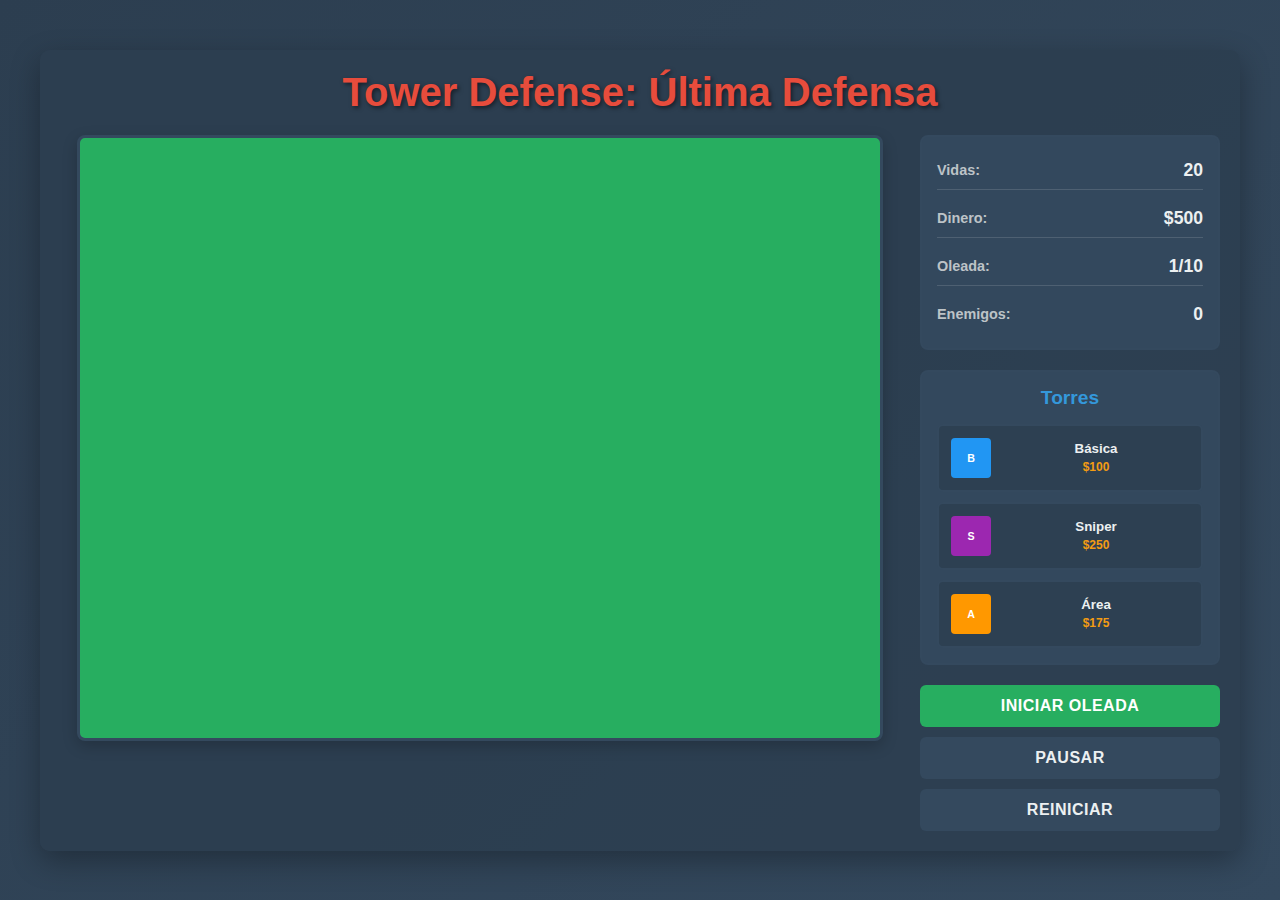
<file: index.html>
<!DOCTYPE html>
<html lang="es">

<head>
    <meta charset="UTF-8">
    <meta name="viewport" content="width=device-width, initial-scale=1.0">
    <title>Tower Defense: Última Defensa</title>
    <link rel="stylesheet" href="css/style.css">
    <link rel="stylesheet" href="css/ui.css">
</head>

<body>
    <div class="game-container">
        <div class="game-header">
            <h1>Tower Defense: Última Defensa</h1>
        </div>

        <div class="game-content">
            <div class="game-canvas-container">
                <canvas id="gameCanvas" width="800" height="600"></canvas>
            </div>

            <div class="game-ui">
                <div class="hud">
                    <div class="hud-item">
                        <span class="hud-label">Vidas:</span>
                        <span id="lives" class="hud-value">20</span>
                    </div>
                    <div class="hud-item">
                        <span class="hud-label">Dinero:</span>
                        <span id="money" class="hud-value">$500</span>
                    </div>
                    <div class="hud-item">
                        <span class="hud-label">Oleada:</span>
                        <span id="wave" class="hud-value">1/10</span>
                    </div>
                    <div class="hud-item">
                        <span class="hud-label">Enemigos:</span>
                        <span id="enemies" class="hud-value">0</span>
                    </div>
                </div>

                <div class="tower-panel">
                    <h3>Torres</h3>
                    <div class="tower-buttons">
                        <button id="basicTower" class="tower-btn" data-tower="BASIC">
                            <div class="tower-icon basic"></div>
                            <div class="tower-info">
                                <div class="tower-name">Básica</div>
                                <div class="tower-cost">$100</div>
                            </div>
                        </button>
                        <button id="sniperTower" class="tower-btn" data-tower="SNIPER">
                            <div class="tower-icon sniper"></div>
                            <div class="tower-info">
                                <div class="tower-name">Sniper</div>
                                <div class="tower-cost">$250</div>
                            </div>
                        </button>
                        <button id="areaTower" class="tower-btn" data-tower="AREA">
                            <div class="tower-icon area"></div>
                            <div class="tower-info">
                                <div class="tower-name">Área</div>
                                <div class="tower-cost">$175</div>
                            </div>
                        </button>
                    </div>
                </div>

                <div class="game-controls">
                    <button id="startWave" class="control-btn primary">Iniciar Oleada</button>
                    <button id="pauseGame" class="control-btn">Pausar</button>
                    <button id="resetGame" class="control-btn">Reiniciar</button>
                </div>
            </div>
        </div>

        <div id="gameOverScreen" class="overlay hidden">
            <div class="overlay-content">
                <h2 id="gameOverTitle">Game Over</h2>
                <p id="gameOverMessage">Los enemigos han llegado a tu base</p>
                <button id="restartBtn" class="control-btn primary">Jugar de Nuevo</button>
            </div>
        </div>
    </div>

    <!-- Scripts -->
    <script src="js/utils/constants.js"></script>
    <script src="js/utils/helpers.js"></script>
    <script src="js/utils/ParticleSystem.js"></script>
    <script src="js/map/pathData.js"></script>
    <script src="js/map/Map.js"></script>
    <script src="js/entities/Enemy.js"></script>
    <script src="js/entities/Tower.js"></script>
    <script src="js/entities/Projectile.js"></script>
    <script src="js/managers/WaveManager.js"></script>
    <script src="js/managers/EconomyManager.js"></script>
    <script src="js/managers/UIManager.js"></script>
    <script src="js/game.js"></script>
    <script src="js/main.js"></script>
</body>

</html>
</file>
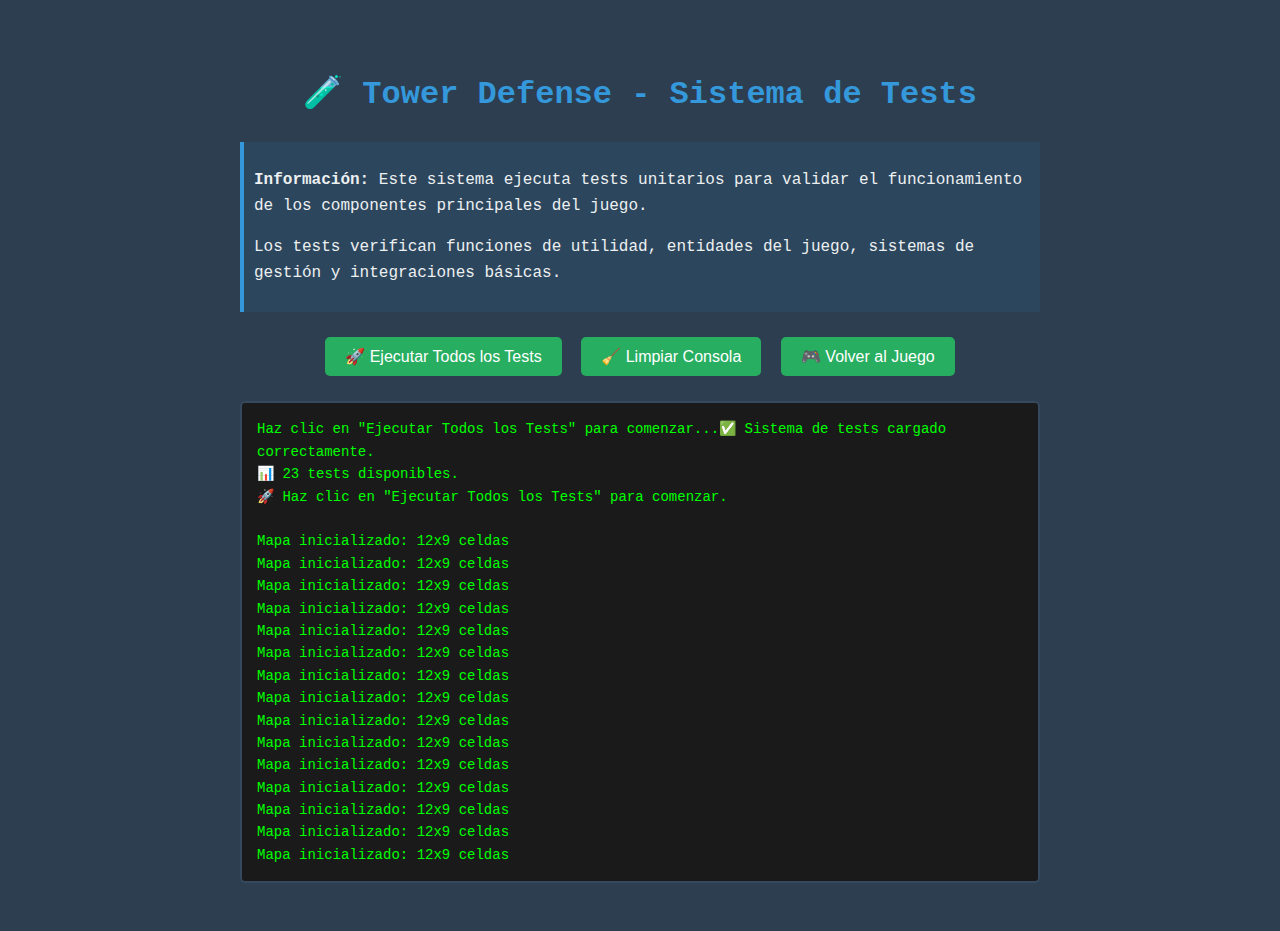
<file: test.html>
<!DOCTYPE html>
<html lang="es">
<head>
    <meta charset="UTF-8">
    <meta name="viewport" content="width=device-width, initial-scale=1.0">
    <title>Tower Defense - Tests</title>
    <style>
        body {
            font-family: 'Courier New', monospace;
            background: #2c3e50;
            color: #ecf0f1;
            padding: 20px;
            line-height: 1.6;
        }
        .container {
            max-width: 800px;
            margin: 0 auto;
            background: rgba(44, 62, 80, 0.9);
            padding: 20px;
            border-radius: 10px;
        }
        h1 {
            color: #3498db;
            text-align: center;
        }
        .test-controls {
            text-align: center;
            margin: 20px 0;
        }
        button {
            background: #27ae60;
            color: white;
            border: none;
            padding: 10px 20px;
            border-radius: 5px;
            cursor: pointer;
            font-size: 16px;
            margin: 5px;
        }
        button:hover {
            background: #2ecc71;
        }
        #console {
            background: #1a1a1a;
            color: #00ff00;
            padding: 15px;
            border-radius: 5px;
            font-family: 'Courier New', monospace;
            font-size: 14px;
            white-space: pre-wrap;
            max-height: 500px;
            overflow-y: auto;
            border: 2px solid #34495e;
        }
        .info {
            background: rgba(52, 152, 219, 0.1);
            border-left: 4px solid #3498db;
            padding: 10px;
            margin: 10px 0;
        }
    </style>
</head>
<body>
    <div class="container">
        <h1>🧪 Tower Defense - Sistema de Tests</h1>
        
        <div class="info">
            <p><strong>Información:</strong> Este sistema ejecuta tests unitarios para validar el funcionamiento de los componentes principales del juego.</p>
            <p>Los tests verifican funciones de utilidad, entidades del juego, sistemas de gestión y integraciones básicas.</p>
        </div>
        
        <div class="test-controls">
            <button onclick="runTests()">🚀 Ejecutar Todos los Tests</button>
            <button onclick="clearConsole()">🧹 Limpiar Consola</button>
            <button onclick="window.location.href='index.html'">🎮 Volver al Juego</button>
        </div>
        
        <div id="console">Haz clic en "Ejecutar Todos los Tests" para comenzar...</div>
    </div>

    <!-- Scripts del juego (necesarios para los tests) -->
    <script src="js/utils/constants.js"></script>
    <script src="js/utils/helpers.js"></script>
    <script src="js/utils/ParticleSystem.js"></script>
    <script src="js/map/pathData.js"></script>
    <script src="js/map/Map.js"></script>
    <script src="js/entities/Enemy.js"></script>
    <script src="js/entities/Tower.js"></script>
    <script src="js/entities/Projectile.js"></script>
    <script src="js/managers/WaveManager.js"></script>
    <script src="js/managers/EconomyManager.js"></script>
    
    <!-- Sistema de tests -->
    <script src="js/tests/TestRunner.js"></script>
    <script src="js/tests/GameTests.js"></script>
    
    <script>
        // Redirigir console.log al div de consola
        const consoleDiv = document.getElementById('console');
        const originalLog = console.log;
        
        console.log = function(...args) {
            // Llamar al console.log original
            originalLog.apply(console, args);
            
            // Mostrar en el div
            const message = args.map(arg => 
                typeof arg === 'object' ? JSON.stringify(arg, null, 2) : String(arg)
            ).join(' ');
            
            consoleDiv.textContent += message + '\n';
            consoleDiv.scrollTop = consoleDiv.scrollHeight;
        };
        
        async function runTests() {
            clearConsole();
            console.log('🎯 Iniciando sistema de tests para Tower Defense...\n');
            
            try {
                await testRunner.runAllTests();
            } catch (error) {
                console.log('❌ Error ejecutando tests:', error.message);
            }
        }
        
        function clearConsole() {
            consoleDiv.textContent = '';
        }
        
        // Mostrar información inicial
        console.log('✅ Sistema de tests cargado correctamente.');
        console.log(`📊 ${testRunner.tests.length} tests disponibles.`);
        console.log('🚀 Haz clic en "Ejecutar Todos los Tests" para comenzar.\n');
    </script>
</body>
</html>
</file>
<file: css/ui.css>
/* Estilos para la interfaz de usuario del juego */

.game-ui {
    width: 300px;
    display: flex;
    flex-direction: column;
    gap: 20px;
}

/* HUD (Heads Up Display) */
.hud {
    background: rgba(52, 73, 94, 0.9);
    border-radius: 8px;
    padding: 15px;
    border: 2px solid #34495e;
}

.hud-item {
    display: flex;
    justify-content: space-between;
    align-items: center;
    margin-bottom: 10px;
    padding: 8px 0;
    border-bottom: 1px solid rgba(189, 195, 199, 0.2);
}

.hud-item:last-child {
    margin-bottom: 0;
    border-bottom: none;
}

.hud-label {
    font-weight: bold;
    color: #bdc3c7;
    font-size: 0.9em;
}

.hud-value {
    font-weight: bold;
    font-size: 1.1em;
    color: #ecf0f1;
}

/* Panel de torres */
.tower-panel {
    background: rgba(52, 73, 94, 0.9);
    border-radius: 8px;
    padding: 15px;
    border: 2px solid #34495e;
}

.tower-panel h3 {
    color: #3498db;
    margin-bottom: 15px;
    text-align: center;
    font-size: 1.2em;
}

.tower-buttons {
    display: flex;
    flex-direction: column;
    gap: 10px;
}

.tower-btn {
    display: flex;
    align-items: center;
    background: rgba(44, 62, 80, 0.8);
    border: 2px solid #34495e;
    border-radius: 6px;
    padding: 12px;
    cursor: pointer;
    transition: all 0.3s ease;
    color: #ecf0f1;
}

.tower-btn:hover {
    background: rgba(52, 73, 94, 1);
    border-color: #3498db;
    transform: translateY(-2px);
    box-shadow: 0 4px 8px rgba(52, 152, 219, 0.3);
}

.tower-btn:active {
    transform: translateY(0);
}

.tower-btn.selected {
    border-color: #e74c3c;
    background: rgba(231, 76, 60, 0.2);
    box-shadow: 0 0 15px rgba(231, 76, 60, 0.5);
    animation: pulse 2s infinite;
}

.tower-btn:disabled {
    opacity: 0.5;
    cursor: not-allowed;
    transform: none;
}

.tower-btn:disabled:hover {
    background: rgba(44, 62, 80, 0.8);
    border-color: #34495e;
    transform: none;
}

.tower-icon {
    width: 40px;
    height: 40px;
    border-radius: 4px;
    margin-right: 12px;
    display: flex;
    align-items: center;
    justify-content: center;
    font-weight: bold;
    color: white;
    font-size: 0.8em;
}

.tower-icon.basic {
    background: #2196F3;
}

.tower-icon.basic::after {
    content: "B";
}

.tower-icon.sniper {
    background: #9C27B0;
}

.tower-icon.sniper::after {
    content: "S";
}

.tower-icon.area {
    background: #FF9800;
}

.tower-icon.area::after {
    content: "A";
}

.tower-info {
    flex: 1;
}

.tower-name {
    font-weight: bold;
    margin-bottom: 4px;
}

.tower-cost {
    font-size: 0.9em;
    color: #f39c12;
    font-weight: bold;
}

/* Controles del juego */
.game-controls {
    display: flex;
    flex-direction: column;
    gap: 10px;
}

.control-btn {
    padding: 12px 20px;
    border: none;
    border-radius: 6px;
    font-size: 1em;
    font-weight: bold;
    cursor: pointer;
    transition: all 0.3s ease;
    text-transform: uppercase;
    letter-spacing: 0.5px;
}

.control-btn.primary {
    background: #27ae60;
    color: white;
}

.control-btn.primary:hover {
    background: #2ecc71;
    transform: translateY(-2px);
    box-shadow: 0 4px 8px rgba(46, 204, 113, 0.3);
}

.control-btn:not(.primary) {
    background: #34495e;
    color: #ecf0f1;
}

.control-btn:not(.primary):hover {
    background: #4a6741;
    transform: translateY(-2px);
}

.control-btn:active {
    transform: translateY(0);
}

.control-btn:disabled {
    opacity: 0.5;
    cursor: not-allowed;
    transform: none;
}

/* Animaciones */
@keyframes pulse {
    0%, 100% { transform: scale(1); }
    50% { transform: scale(1.02); }
}

@keyframes buttonPress {
    0% { transform: translateY(-2px); }
    50% { transform: translateY(0); }
    100% { transform: translateY(-2px); }
}

@keyframes moneyGain {
    0% { color: #27ae60; transform: scale(1); }
    50% { color: #2ecc71; transform: scale(1.1); }
    100% { color: #27ae60; transform: scale(1); }
}

@keyframes moneyLoss {
    0% { color: #e74c3c; transform: scale(1); }
    50% { color: #c0392b; transform: scale(0.95); }
    100% { color: #e74c3c; transform: scale(1); }
}

.control-btn:active {
    animation: buttonPress 0.1s ease-out;
}

.hud-value.gain {
    animation: moneyGain 0.5s ease-out;
}

.hud-value.loss {
    animation: moneyLoss 0.5s ease-out;
}

/* Responsive para UI */
@media (max-width: 1024px) {
    .game-ui {
        width: 100%;
        flex-direction: row;
        flex-wrap: wrap;
    }
    
    .hud {
        flex: 1;
        min-width: 250px;
    }
    
    .tower-panel {
        flex: 1;
        min-width: 300px;
    }
    
    .game-controls {
        flex: 1;
        min-width: 200px;
        flex-direction: row;
    }
    
    .tower-buttons {
        flex-direction: row;
    }
}

@media (max-width: 768px) {
    .game-ui {
        flex-direction: column;
    }
    
    .hud-item {
        flex-direction: column;
        text-align: center;
        gap: 5px;
    }
    
    .tower-buttons {
        flex-direction: column;
    }
    
    .game-controls {
        flex-direction: column;
    }
}
</file>
<file: css/style.css>
/* Reset y estilos base */
* {
    margin: 0;
    padding: 0;
    box-sizing: border-box;
}

body {
    font-family: 'Arial', sans-serif;
    background: linear-gradient(135deg, #2c3e50, #34495e);
    color: #ecf0f1;
    min-height: 100vh;
    display: flex;
    justify-content: center;
    align-items: center;
}

.game-container {
    background: rgba(44, 62, 80, 0.9);
    border-radius: 10px;
    padding: 20px;
    box-shadow: 0 10px 30px rgba(0, 0, 0, 0.3);
    max-width: 1200px;
    width: 100%;
}

.game-header {
    text-align: center;
    margin-bottom: 20px;
}

.game-header h1 {
    color: #e74c3c;
    font-size: 2.5em;
    text-shadow: 2px 2px 4px rgba(0, 0, 0, 0.5);
    margin-bottom: 10px;
}

.game-content {
    display: flex;
    gap: 20px;
    align-items: flex-start;
}

.game-canvas-container {
    flex: 1;
    display: flex;
    justify-content: center;
}

#gameCanvas {
    border: 3px solid #34495e;
    border-radius: 8px;
    background: #27ae60;
    box-shadow: 0 5px 15px rgba(0, 0, 0, 0.2);
    cursor: crosshair;
}

#gameCanvas:hover {
    border-color: #3498db;
}

/* Overlay para pantallas de juego */
.overlay {
    position: fixed;
    top: 0;
    left: 0;
    width: 100%;
    height: 100%;
    background: rgba(0, 0, 0, 0.8);
    display: flex;
    justify-content: center;
    align-items: center;
    z-index: 1000;
}

.overlay.hidden {
    display: none;
}

.overlay-content {
    background: #2c3e50;
    padding: 40px;
    border-radius: 10px;
    text-align: center;
    box-shadow: 0 10px 30px rgba(0, 0, 0, 0.5);
    max-width: 400px;
    width: 90%;
}

.overlay-content h2 {
    color: #e74c3c;
    font-size: 2em;
    margin-bottom: 20px;
}

.overlay-content p {
    color: #bdc3c7;
    font-size: 1.1em;
    margin-bottom: 30px;
    line-height: 1.5;
}

/* Animaciones y efectos */
@keyframes pulse {
    0% { transform: scale(1); }
    50% { transform: scale(1.05); }
    100% { transform: scale(1); }
}

@keyframes shake {
    0%, 100% { transform: translateX(0); }
    25% { transform: translateX(-2px); }
    75% { transform: translateX(2px); }
}

@keyframes glow {
    0%, 100% { box-shadow: 0 0 5px rgba(231, 76, 60, 0.5); }
    50% { box-shadow: 0 0 20px rgba(231, 76, 60, 0.8); }
}

@keyframes fadeInUp {
    from {
        opacity: 0;
        transform: translateY(20px);
    }
    to {
        opacity: 1;
        transform: translateY(0);
    }
}

.critical {
    animation: pulse 1s infinite, glow 2s infinite;
    color: #e74c3c !important;
}

.money-change {
    animation: fadeInUp 0.5s ease-out;
    font-weight: bold;
    pointer-events: none;
}

.game-container {
    animation: fadeInUp 0.8s ease-out;
}

.overlay {
    animation: fadeInUp 0.3s ease-out;
}

.overlay.hidden {
    animation: none;
}

/* Responsive design */
@media (max-width: 1024px) {
    .game-content {
        flex-direction: column;
    }
    
    .game-canvas-container {
        order: 2;
    }
    
    .game-ui {
        order: 1;
    }
}

@media (max-width: 768px) {
    .game-container {
        padding: 15px;
        margin: 10px;
    }
    
    .game-header h1 {
        font-size: 2em;
    }
    
    #gameCanvas {
        width: 100%;
        height: auto;
        max-width: 800px;
    }
}
</file>
